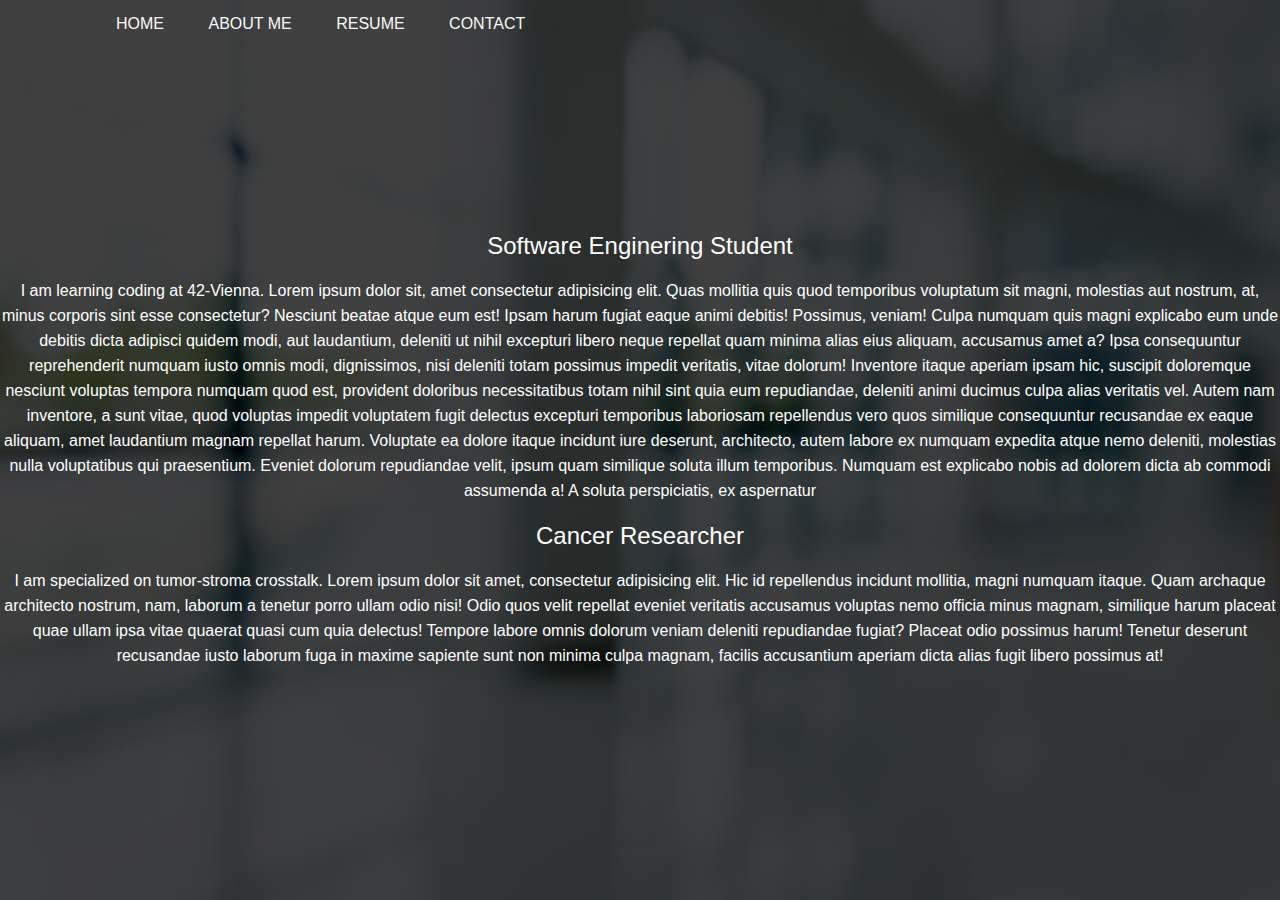
<file: ezgi_and_alja/ezgi/experiences.html>
<!DOCTYPE html>
<html lang="en">
<head>
    <meta charset="UTF-8">
    <meta http-equiv="X-UA-Compatible" content="IE=edge">
    <meta name="viewport" content="width=device-width, initial-scale=1.0">
    <title>Resume</title>
	<link rel="stylesheet" type="text/css" href="./style.css">
</head>
<body>	

	<div class="banner3">
		<div class="navbar">
			<ul>
				<li><a href="main.html">Home</a></li>
				<li><a href="about.html">About Me</a></li>
				<li><a href="experiences.html">Resume</a></li>
				<li><a href="contact.html">Contact</a></li>
			</ul>
		</div>
		<div class="content">
    		<h2><strong>Software Enginering Student</strong></h2>
    		<p> I am learning coding at 42-Vienna.
				Lorem ipsum dolor sit, amet consectetur adipisicing elit. Quas mollitia quis quod temporibus voluptatum sit magni, molestias aut nostrum, at, minus corporis sint esse consectetur? Nesciunt beatae atque eum est! Ipsam harum fugiat eaque animi debitis! Possimus, veniam! Culpa numquam quis magni explicabo eum unde debitis dicta adipisci quidem modi, aut laudantium, deleniti ut nihil excepturi libero neque repellat quam minima alias eius aliquam, accusamus amet a? Ipsa consequuntur reprehenderit numquam iusto omnis modi, dignissimos, nisi deleniti totam possimus impedit veritatis, vitae dolorum! Inventore itaque aperiam ipsam hic, suscipit doloremque nesciunt voluptas tempora numquam quod est, provident doloribus necessitatibus totam nihil sint quia eum repudiandae, deleniti animi ducimus culpa alias veritatis vel. Autem nam inventore, a sunt vitae, quod voluptas impedit voluptatem fugit delectus excepturi temporibus laboriosam repellendus vero quos similique consequuntur recusandae ex eaque aliquam, amet laudantium magnam repellat harum. Voluptate ea dolore itaque incidunt iure deserunt, architecto, autem labore ex numquam expedita atque nemo deleniti, molestias nulla voluptatibus qui praesentium. Eveniet dolorum repudiandae velit, ipsum quam similique soluta illum temporibus. Numquam est explicabo nobis ad dolorem dicta ab commodi assumenda a! A soluta perspiciatis, ex aspernatur 
    		</p>
    		<h2><strong>Cancer Researcher</strong></h2>
    		<p> I am specialized on tumor-stroma crosstalk.
				Lorem ipsum dolor sit amet, consectetur adipisicing elit. Hic id repellendus incidunt mollitia, magni numquam itaque. Quam archaque architecto nostrum, nam, laborum a tenetur porro ullam odio nisi! Odio quos velit repellat eveniet veritatis accusamus voluptas nemo officia minus magnam, similique harum placeat quae ullam ipsa vitae quaerat quasi cum quia delectus! Tempore labore omnis dolorum veniam deleniti repudiandae fugiat? Placeat odio possimus harum! Tenetur deserunt recusandae iusto laborum fuga in maxime sapiente sunt non minima culpa magnam, facilis accusantium aperiam dicta alias fugit libero possimus at!
    		</p>
		</div>
	</div>
</body>
</html>
</file>
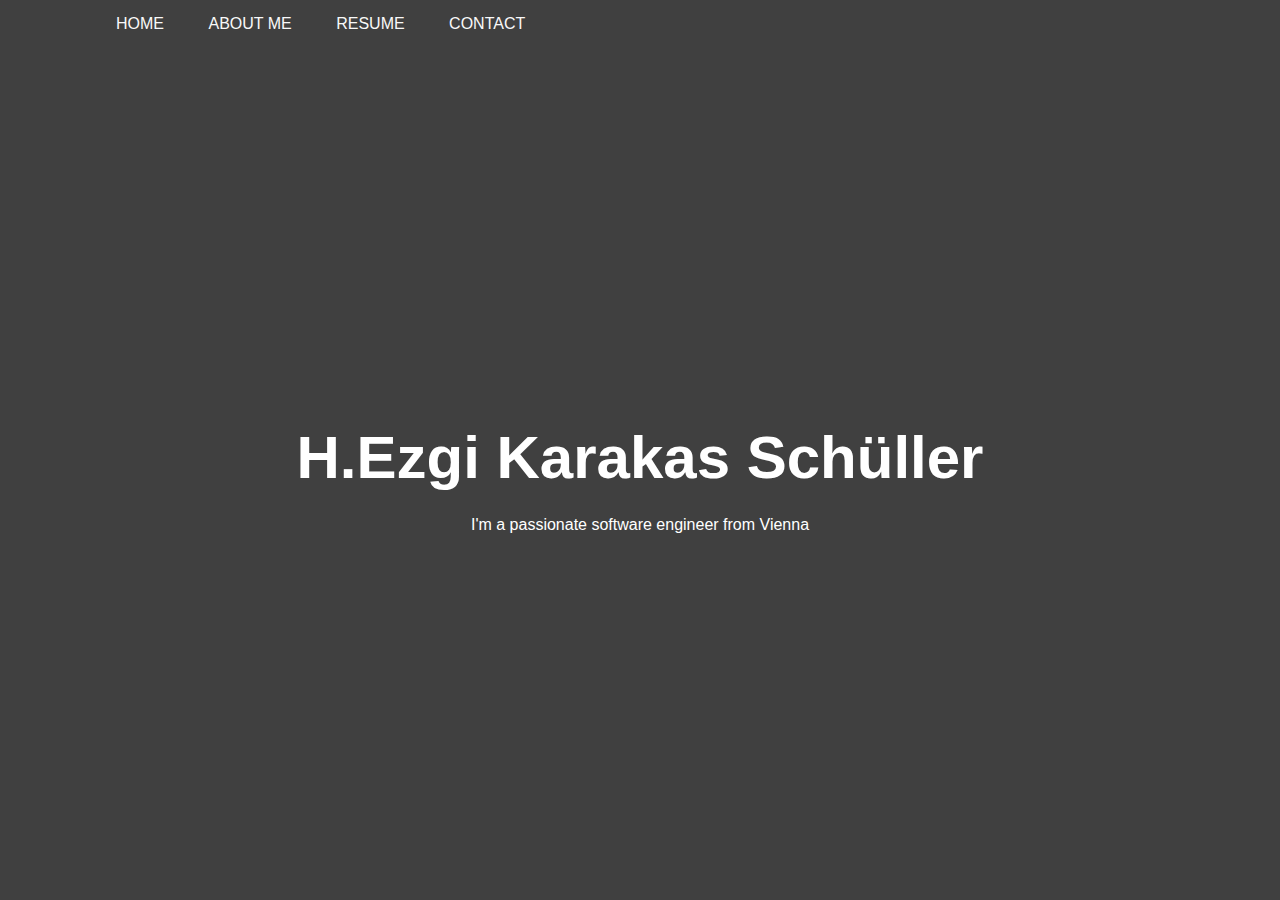
<file: ezgi_and_alja/ezgi/intro.html>
<!DOCTYPE html>
<html lang="en">
<head>
    <meta charset="UTF-8">
    <meta http-equiv="X-UA-Compatible" content="IE=edge">
    <meta name="viewport" content="width=device-width, initial-scale=1.0">
    <title>Main Page</title>
	<link rel="stylesheet" type="text/css" href="./style.css">
</head>
<body>
	<div class="banner2">	
		<div class="navbar">
			<ul>
				<li><a href="main.html">Home</a></li>
				<li><a href="about.html">About Me</a></li>
				<li><a href="experiences.html">Resume</a></li>
				<li><a href="contact.html">Contact</a></li>
			</ul>
		</div>
		<div class="content">
			<h1>H.Ezgi Karakas Schüller</h1>
			<p>I'm a passionate <strong>software engineer</strong> from Vienna</p>
		</div>
	</div>
</body>
</html>
</file>
<file: ezgi_and_alja/ezgi/style.css>
*{
	margin:0;
	padding:0;
	font-family: sans-serif
}
.banner{
	width: 100%;
	height:100vh;
	background-image: linear-gradient(rgba(0,0,0,0.75),rgba(0,0,0,0.75)), url(./img/mainpage.jpg);
	background-size: cover;
	background-position: center;
}
.banner2{
	width: 100%;
	height:100vh;
	background-image: linear-gradient(rgba(0,0,0,0.75),rgba(0,0,0,0.75)), url(https://static.toiimg.com/thumb/resizemode-4,width-1200,height-900,msid-86556987/86556987.jpg);
	background-size: cover;
	background-position: center;
}

.banner3{
	width: 100%;
	height:100vh;
	background-image: linear-gradient(rgba(0,0,0,0.75),rgba(0,0,0,0.75)), url(img/aboutme.jpg);
	background-size: cover;
	background-position: center;
	text-align: center;
	margin-top:0;
}
.navbar{
	width:85%;
	margin:auto;
	padding:15px 0px;
	display: flex;
	align-items: center;
	justify-content: space-between;

}
.navbar ul li{
	list-style:none;
	display:inline-block;
	margin:0 20px;
	position: relative
}
.navbar ul a{
	text-decoration: none;
	color: rgb(249, 249, 249);
	text-transform: uppercase;
}
.navbar ul li::after{
	content:'';
	height: 3px;
	width:0;
	background: #61892f;
	position: absolute;
	left: 0;
	bottom: -10px;
	transition: 0.5s;
}
.navbar ul li:hover::after{
	width: 100%;
}

.content{
	width: 100%;
	position: absolute;
	top: 50%;
	transform: translateY(-50%);
	text-align: center;
	color: #fff;
}
.content h1{
	font-size: 60px;
	margin-top: 80px;
	position: center;
}
.content h2{
	margin: 20px auto;
	font-weight: 100;
	line-height: 25px;
	position:center;
}
.content p{
	margin: 20px auto;
	font-weight: 100;
	line-height: 25px;
}
button{
	width: 200px;
	padding: 15px 0;
	text-align: center;
	margin: 20px 10px;
	border-radius: 25px;
	font-weight: bold;
	border: 2px solid #009688;
	background: transparent;
	color: #fff;
	cursor: pointer;
	position: relative;
	overflow: hidden;
}
span{
	background-color: #009688;
	height: 100%;
	weight: 0;
	border-radius: 25px;
	position: absolute;
	left:0;
	bottom:0;
	z-index: -1;
	transition: 0.5s;
}
botton:hover span{
	width: 100%;
}
botton:hover {
	border: none;
}

img {
	width: 200px;
	border-radius: 100px;
	float: top;
	margin-right: 20px;
}

.footer {
	display: flex;
	flex-direction: row;
	justify-content: end;
	font-family: monospace;
	font-style: italic;
	font-size: 16px;
}
</file>
